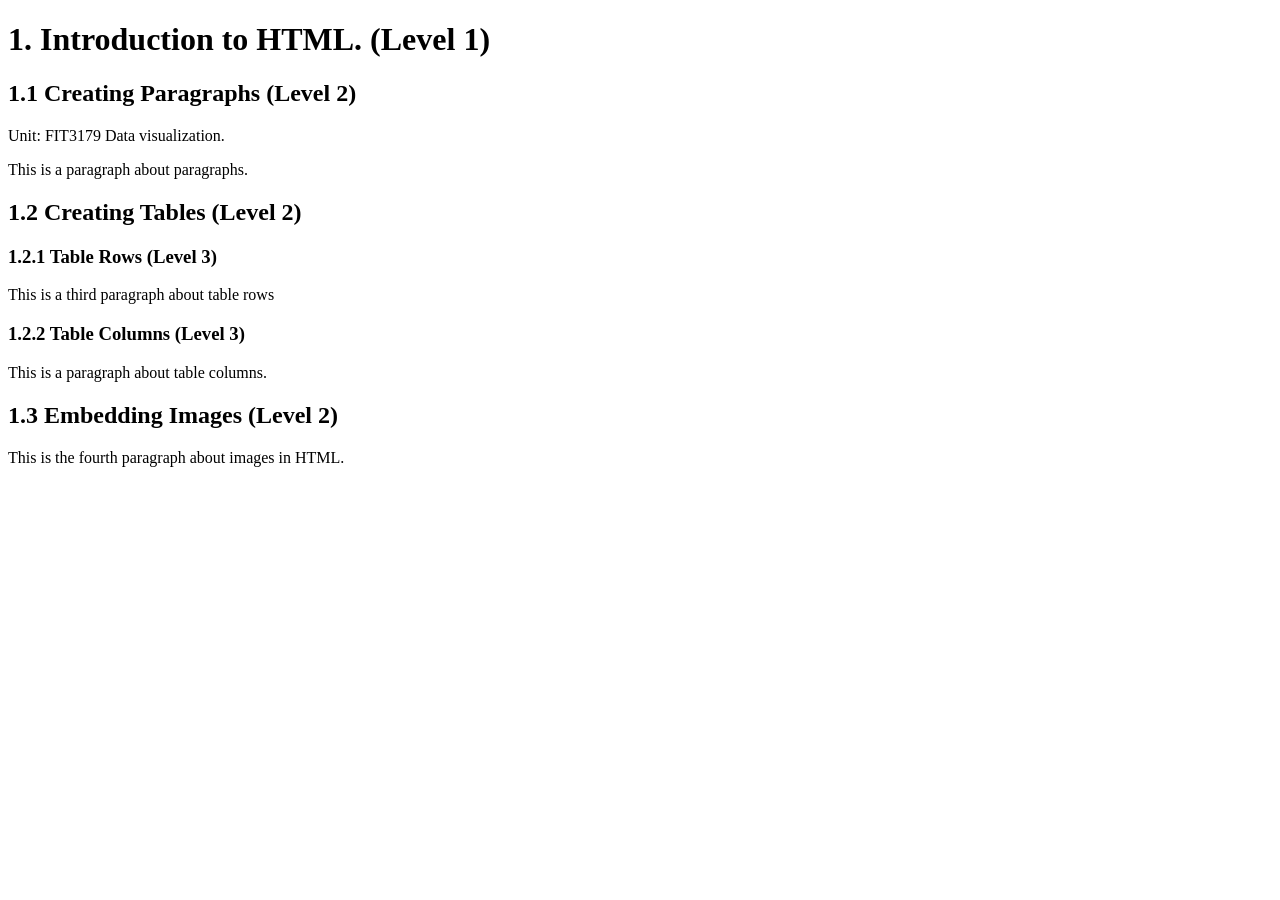
<file: index.html>
<!DOCTYPE html>
<html lang="en">
<head>
    <title>My New HTML Document</title>
</head>
<body>
    <h1>1. Introduction to HTML. (Level 1)</h1>
    <h2>1.1 Creating Paragraphs (Level 2)</h2>
    <p> Unit: FIT3179 Data visualization. </p>
    <p> This is a paragraph about paragraphs. </p>

    <h2> 1.2 Creating Tables (Level 2)</h2>
    <h3> 1.2.1 Table Rows (Level 3)</h3>
    <p> This is a third paragraph about table rows</p>
    
    <h3> 1.2.2 Table Columns (Level 3)</h3>
    <p> This is a paragraph about table columns.</p>

    <h2> 1.3 Embedding Images (Level 2)</h2>
    <p>This is the fourth paragraph about images in HTML. </p>
</body>
</html>
</file>
